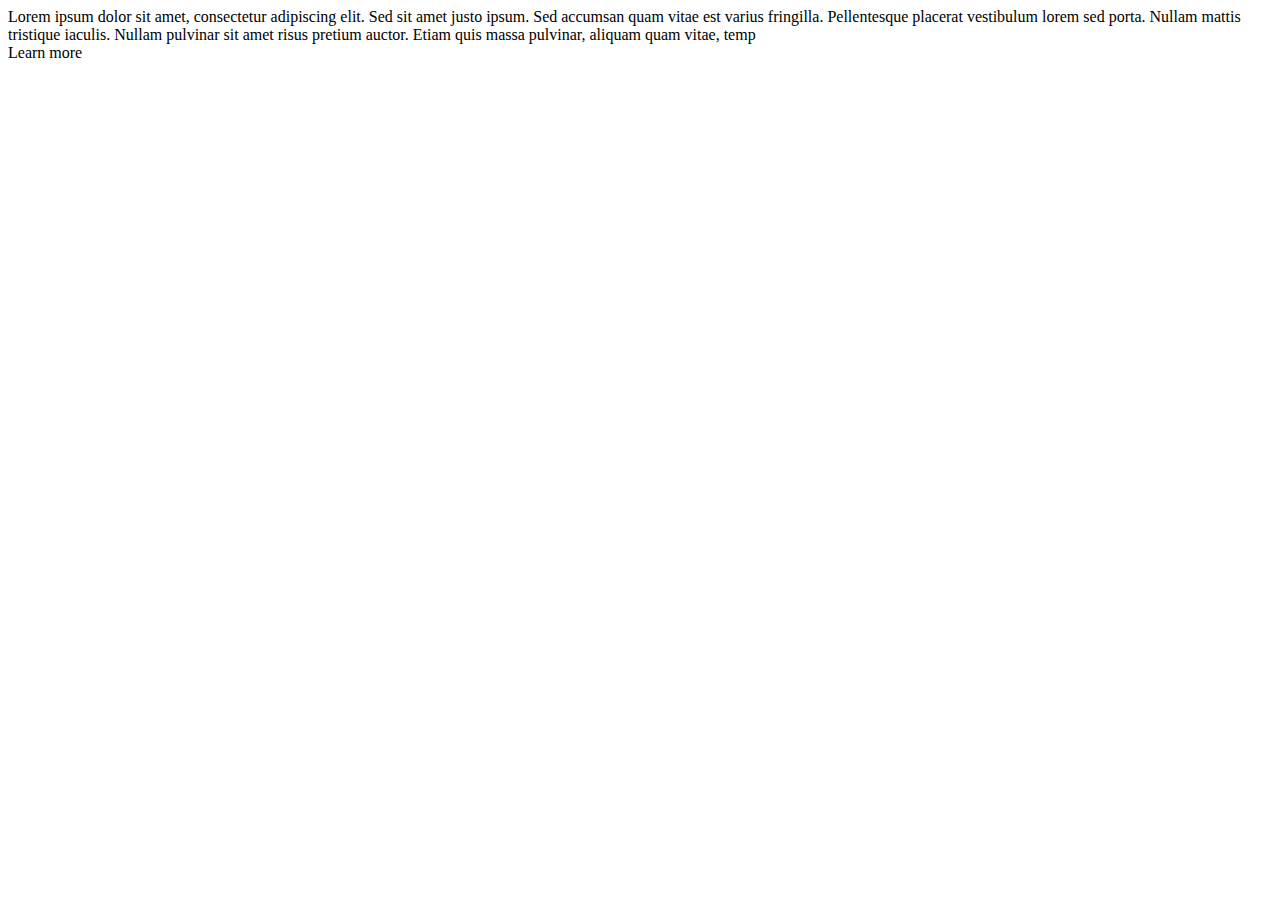
<file: portfolio/test.html>
<!DOCTYPE html>
<html lang="en">
<head>
    <meta name="viewport" content="width=device-width, initial-scale=1.0">
    <link rel="stylesheet" href="https://cdn.jsdelivr.net/npm/bootstrap@5.2.3/dist/css/bootstrap.min.css" integrity="sha384-rbsA2VBKQhggwzxH7pPCaAqO46MgnOM80zW1RWuH61DGLwZJEdK2Kadq2F9CUG65" crossorigin="anonymous">

    <link href='https://fonts.googleapis.com/css?family=Inter' rel='stylesheet'>
    <link rel="stylesheet" href="https://cdnjs.cloudflare.com/ajax/libs/font-awesome/6.4.2/css/all.min.css" integrity="sha512-z3gLpd7yknf1YoNbCzqRKc4qyor8gaKU1qmn+CShxbuBusANI9QpRohGBreCFkKxLhei6S9CQXFEbbKuqLg0DA==" crossorigin="anonymous" referrerpolicy="no-referrer" />
    <title>Document</title>
</head>
<body>


    <p class="m-0 p-0 " style="padding: 0; margin: 0;">
        Lorem ipsum dolor sit amet, consectetur adipiscing elit. Sed sit amet justo ipsum. Sed accumsan quam vitae est varius fringilla. Pellentesque placerat vestibulum lorem sed porta. Nullam mattis tristique iaculis. Nullam pulvinar sit amet risus pretium auctor. Etiam quis massa pulvinar, aliquam quam vitae, temp</p>
    <p class="m-0 p-0"style="padding: 0; margin: 0;">Learn more</p>
</body>
</html>
</file>
